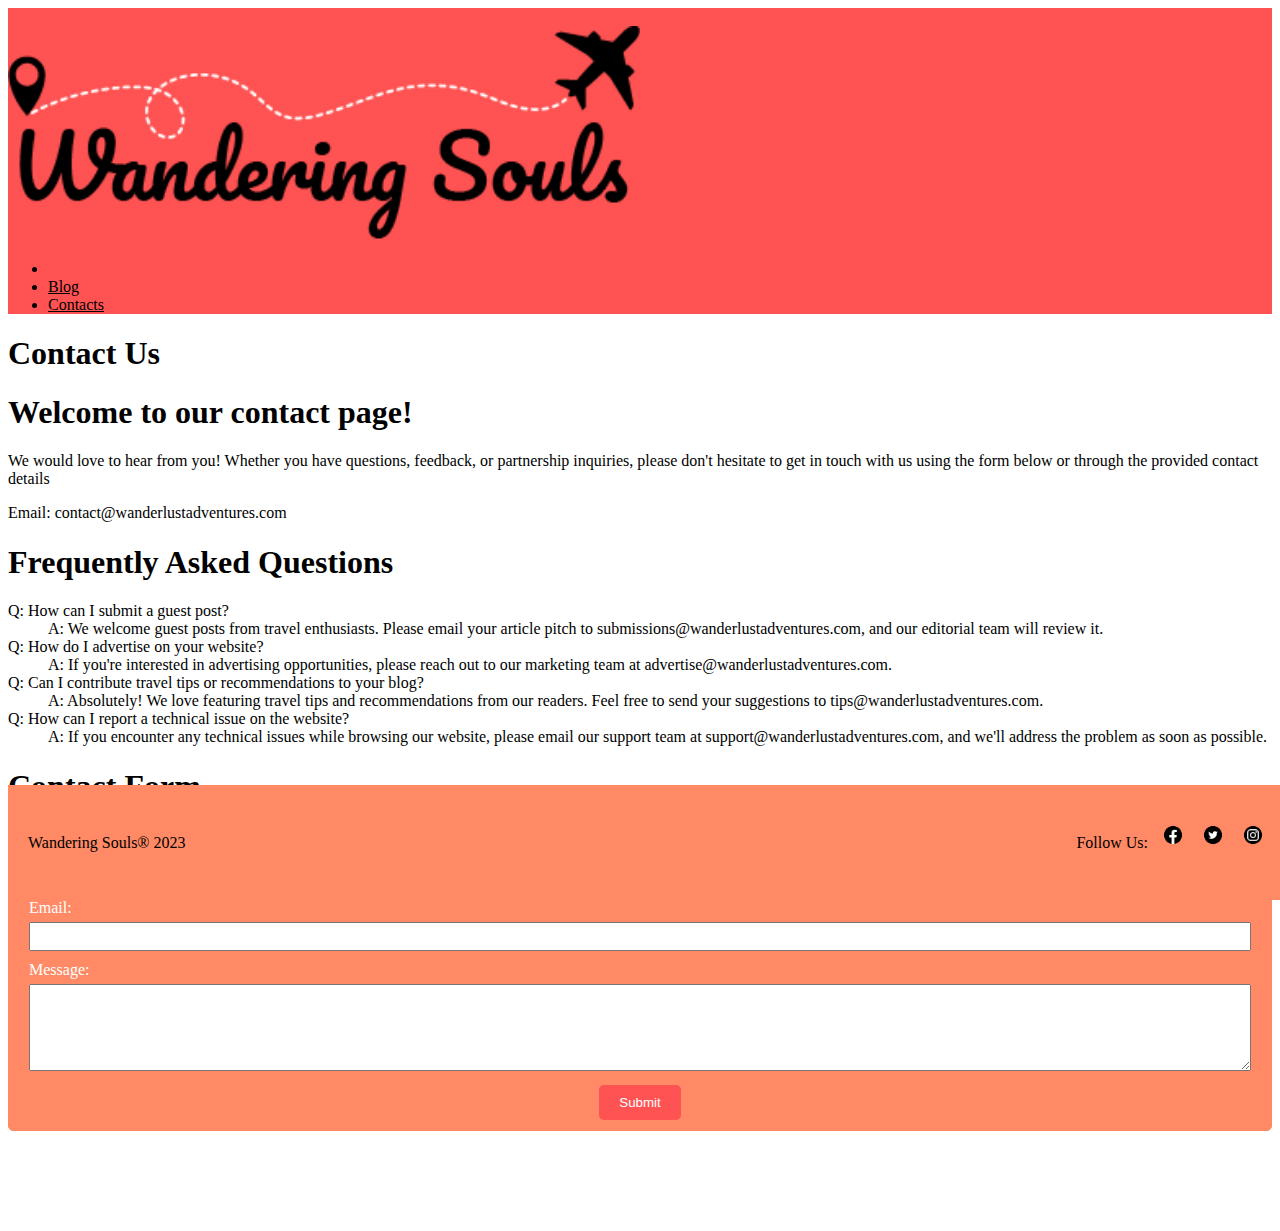
<file: pages/contacts.html>
<!DOCTYPE html>
<html lang="en">
  <head>
    <meta charset="UTF-8" />
    <meta http-equiv="X-UA-Compatible" content="IE=edge" />
    <meta name="viewport" content="width=device-width, initial-scale=1.0" />
    <title>Wandering Souls</title>
    <link rel="preconnect" href="https://fonts.googleapis.com" />
    <link rel="preconnect" href="https://fonts.gstatic.com" crossorigin />
    <link
      href="https://fonts.googleapis.com/css2?family=Roboto:ital,wght@0,100;0,300;0,400;0,500;0,700;1,100;1,300;1,500&display=swap"
      rel="stylesheet"
    />

    <link
      href="https://cdn.jsdelivr.net/npm/bootstrap@5.3.0/dist/css/bootstrap.min.css"
      rel="stylesheet"
      integrity="sha384-9ndCyUaIbzAi2FUVXJi0CjmCapSmO7SnpJef0486qhLnuZ2cdeRhO02iuK6FUUVM"
      crossorigin="anonymous"
    />
    <link rel="stylesheet" href="../style2.css" />
  </head>
  <body>
    <div class="container">
      <!-- Navbar-->
      <nav class="navbar fixed-top" style="background-color: #ff5252" ;>
        <div class="container-fluid">
          <a class="navbar-brand marginlogo" href="../index.html">
            <div class="mx-auto" style="width: 100%">
              <img
                src="../img/logo_sw_black.png"
                alt="Logo"
                width="50%"
                height="50%"
              />
              <align center></align>
            </div>
          </a>
          <ul class="nav justify-content-end">
            <li class="nav-item">
              <a class="nav-link" aria-current="page" href="../index.html"></a>
            </li>
            <li class="nav-item">
              <a class="nav-link" href="blog.html">Blog </a>
            </li>
            <li class="nav-item">
              <a class="nav-link" href="contacts.html">Contacts</a>
            </li>
          </ul>
        </div>
      </nav>

      <!-- Contact Details Section -->
      <h1 class="mt-5">Contact Us</h1>
      <div class="contact-details">
        <h1>Welcome to our contact page!</h1>
        We would love to hear from you! Whether you have questions, feedback, or
        partnership inquiries, please don't hesitate to get in touch with us
        using the form below or through the provided contact details
        <p class="mt-2 mb-0">Email: contact@wanderlustadventures.com</p>
      </div>

      <!-- FAQs Section -->
      <h1>Frequently Asked Questions</h1>
      <div>
        <dl>
          <dt>Q: How can I submit a guest post?</dt>
          <dd>
            A: We welcome guest posts from travel enthusiasts. Please email your
            article pitch to submissions@wanderlustadventures.com, and our
            editorial team will review it.
          </dd>

          <dt>Q: How do I advertise on your website?</dt>
          <dd>
            A: If you're interested in advertising opportunities, please reach
            out to our marketing team at advertise@wanderlustadventures.com.
          </dd>

          <dt>
            Q: Can I contribute travel tips or recommendations to your blog?
          </dt>
          <dd>
            A: Absolutely! We love featuring travel tips and recommendations
            from our readers. Feel free to send your suggestions to
            tips@wanderlustadventures.com.
          </dd>

          <dt>Q: How can I report a technical issue on the website?</dt>
          <dd>
            A: If you encounter any technical issues while browsing our website,
            please email our support team at support@wanderlustadventures.com,
            and we'll address the problem as soon as possible.
          </dd>
        </dl>
      </div>

      <!-- Contact Form Section -->
      <h1>Contact Form</h1>
      <div class="contact-form">
        <form>
          <label for="name">Name:</label>
          <input type="text" id="name" name="name" required />

          <label for="email">Email:</label>
          <input type="email" id="email" name="email" required />

          <label for="message">Message:</label>
          <textarea id="message" name="message" rows="5" required></textarea>

          <div class="contact-button">
            <button type="submit">Submit</button>
          </div>
        </form>
      </div>
    </div>
    <footer>
      <p>Wandering Souls® 2023</p>
      <div>
        <p>Follow Us:</p>
        <img src="../img/facebook.png" alt="Facebook" />
        <img src="../img/twitter.png" alt="Twitter" />
        <img src="../img/instagram.png" alt="Instagram" />
        <img src="../img/pinterest.png" alt="Pinterest" />
      </div>
    </footer>

    <!-- link JS Bootstrap -->
    <script
      src="https://cdn.jsdelivr.net/npm/bootstrap@5.3.0/dist/js/bootstrap.bundle.min.js"
      integrity="sha384-geWF76RCwLtnZ8qwWowPQNguL3RmwHVBC9FhGdlKrxdiJJigb/j/68SIy3Te4Bkz"
      crossorigin="anonymous"
    ></script>

    <script src="../script2.js"></script>
  </body>
</html>
</file>
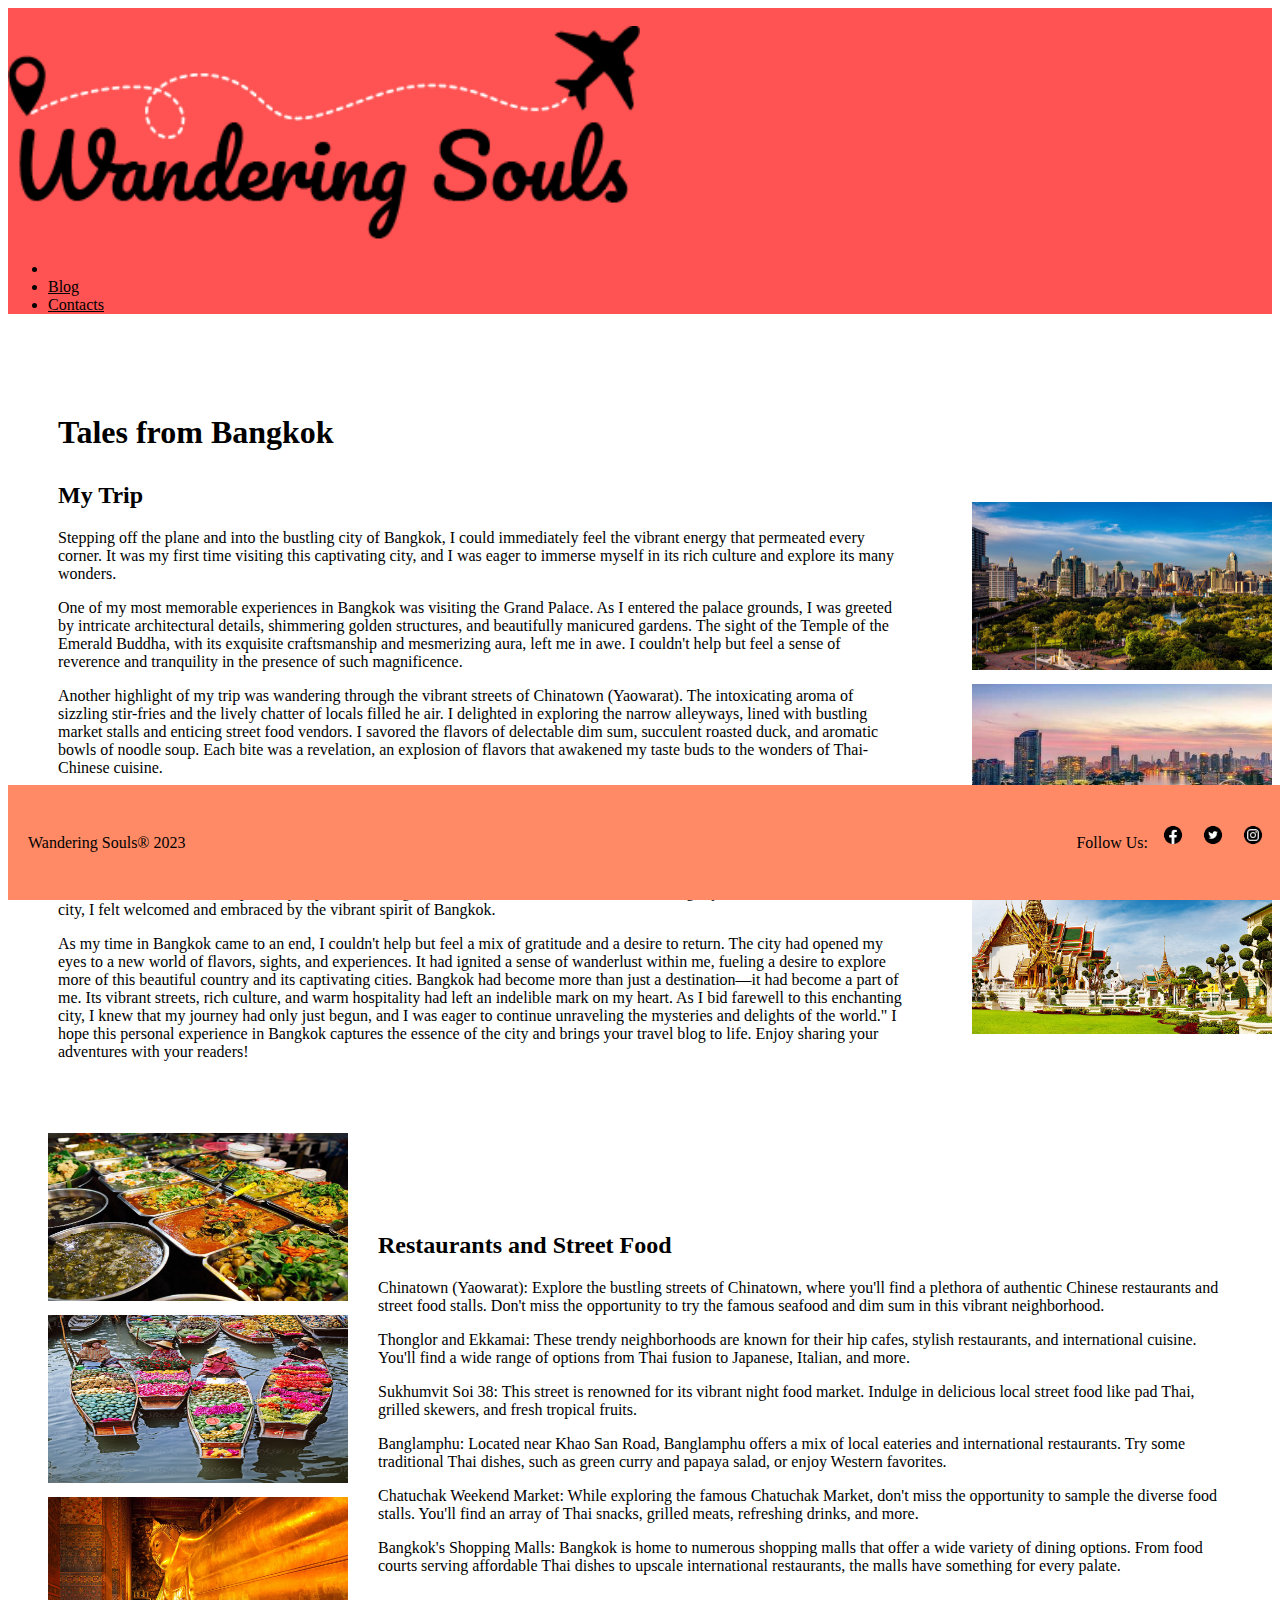
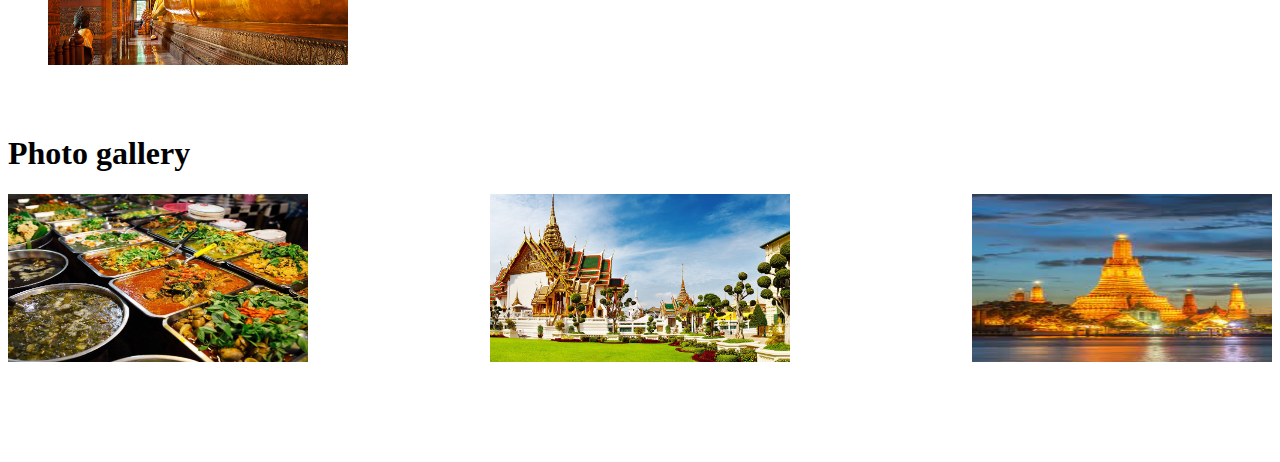
<file: pages/destinations/bangkok.html>
<!DOCTYPE html>
<html lang="en">
  <head>
    <meta charset="UTF-8" />
    <meta http-equiv="X-UA-Compatible" content="IE=edge" />
    <meta name="viewport" content="width=device-width, initial-scale=1.0" />
    <title>Wandering Souls</title>
    <link rel="preconnect" href="https://fonts.googleapis.com" />
    <link rel="preconnect" href="https://fonts.gstatic.com" crossorigin />
    <link
      href="https://fonts.googleapis.com/css2?family=Roboto:ital,wght@0,100;0,300;0,400;0,500;0,700;1,100;1,300;1,500&display=swap"
      rel="stylesheet"
    />

    <link
      href="https://cdn.jsdelivr.net/npm/bootstrap@5.3.0/dist/css/bootstrap.min.css"
      rel="stylesheet"
      integrity="sha384-9ndCyUaIbzAi2FUVXJi0CjmCapSmO7SnpJef0486qhLnuZ2cdeRhO02iuK6FUUVM"
      crossorigin="anonymous"
    />
    <link rel="stylesheet" href="../../style2.css" />
  </head>
  <body>
    <div class="container">
      <!-- Navbar-->
      <nav class="navbar fixed-top" style="background-color: #ff5252" ;>
        <div class="container-fluid">
          <a class="navbar-brand marginlogo" href="../../index.html">
            <div class="mx-auto" style="width: 100%">
              <img
                src="../../img/logo_sw_black.png"
                alt="Logo"
                width="50%"
                height="50%"
              />
              <align center></align>
            </div>
          </a>
          <ul class="nav justify-content-end">
            <li class="nav-item">
              <a
                class="nav-link"
                aria-current="page"
                href="../../index.html"
              ></a>
            </li>
            <li class="nav-item">
              <a class="nav-link" href="../blog.html">Blog </a>
            </li>
            <li class="nav-item">
              <a class="nav-link" href="../contacts.html">Contacts</a>
            </li>
          </ul>
        </div>
      </nav>

      <h1 class="nl">Tales from Bangkok</h1>

      <div class="post">
        <div class="postDestinationsText">
          <h2>My Trip</h2>
          <p>
            Stepping off the plane and into the bustling city of Bangkok, I
            could immediately feel the vibrant energy that permeated every
            corner. It was my first time visiting this captivating city, and I
            was eager to immerse myself in its rich culture and explore its many
            wonders.
          </p>
          <p>
            One of my most memorable experiences in Bangkok was visiting the
            Grand Palace. As I entered the palace grounds, I was greeted by
            intricate architectural details, shimmering golden structures, and
            beautifully manicured gardens. The sight of the Temple of the
            Emerald Buddha, with its exquisite craftsmanship and mesmerizing
            aura, left me in awe. I couldn't help but feel a sense of reverence
            and tranquility in the presence of such magnificence.
          </p>
          <p>
            Another highlight of my trip was wandering through the vibrant
            streets of Chinatown (Yaowarat). The intoxicating aroma of sizzling
            stir-fries and the lively chatter of locals filled he air. I
            delighted in exploring the narrow alleyways, lined with bustling
            market stalls and enticing street food vendors. I savored the
            flavors of delectable dim sum, succulent roasted duck, and aromatic
            bowls of noodle soup. Each bite was a revelation, an explosion of
            flavors that awakened my taste buds to the wonders of Thai-Chinese
            cuisine.
          </p>
          <p>
            One evening, I ventured to the Chao Phraya River and hopped onto a
            traditional long-tail boat. As we glided along the river, passing by
            glittering temples and luxurious riverside hotels, I marveled at the
            juxtaposition of old and new, tradition and modernity. The gentle
            breeze caressed my face, and the rhythmic sounds of the boat's
            engine provided a soothing backdrop to the enchanting views. But it
            wasn't just the iconic landmarks and bustling streets that made
            Bangkok special. It was the warmth and friendliness of the Thai
            people that left a lasting impression on me. Everywhere I went, I
            encountered smiling faces and genuine hospitality. From the street
            food vendors who patiently explained the ingredients of their dishes
            to the locals who eagerly shared stories about their city, I felt
            welcomed and embraced by the vibrant spirit of Bangkok.
          </p>
          <p>
            As my time in Bangkok came to an end, I couldn't help but feel a mix
            of gratitude and a desire to return. The city had opened my eyes to
            a new world of flavors, sights, and experiences. It had ignited a
            sense of wanderlust within me, fueling a desire to explore more of
            this beautiful country and its captivating cities. Bangkok had
            become more than just a destination—it had become a part of me. Its
            vibrant streets, rich culture, and warm hospitality had left an
            indelible mark on my heart. As I bid farewell to this enchanting
            city, I knew that my journey had only just begun, and I was eager to
            continue unraveling the mysteries and delights of the world." I hope
            this personal experience in Bangkok captures the essence of the city
            and brings your travel blog to life. Enjoy sharing your adventures
            with your readers!
          </p>
        </div>
        <ul>
          <li>
            <img
              src="../../img/lumpiniPark.jpg"
              alt="lumpiniPark"
              class="postDestinationsImg"
            />
          </li>
          <li>
            <img
              src="../../img/chaoPhraya.jpg"
              alt="lumpiniPark"
              class="postDestinationsImg"
            />
          </li>
          <li>
            <img
              src="../../img/grandPalace.jpg"
              alt="lumpiniPark"
              class="postDestinationsImg"
            />
          </li>
        </ul>
      </div>
      <div class="post">
        <ul>
          <li>
            <img
              src="../../img/streetFood.jpeg"
              alt="Northern Lights"
              class="postBlogImg"
            />
          </li>
          <li>
            <img
              src="../../img/floatingMarkets.jpg"
              alt="Northern Lights"
              class="postBlogImg"
            />
          </li>
          <li>
            <img
              src="../../img/watPho.jpg"
              alt="Northern Lights"
              class="postBlogImg"
            />
          </li>
        </ul>
        <div class="postBlogText">
          <h2>Restaurants and Street Food</h2>

          <p>
            Chinatown (Yaowarat): Explore the bustling streets of Chinatown,
            where you'll find a plethora of authentic Chinese restaurants and
            street food stalls. Don't miss the opportunity to try the famous
            seafood and dim sum in this vibrant neighborhood.
          </p>
          <p>
            Thonglor and Ekkamai: These trendy neighborhoods are known for their
            hip cafes, stylish restaurants, and international cuisine. You'll
            find a wide range of options from Thai fusion to Japanese, Italian,
            and more.
          </p>
          <p>
            Sukhumvit Soi 38: This street is renowned for its vibrant night food
            market. Indulge in delicious local street food like pad Thai,
            grilled skewers, and fresh tropical fruits.
          </p>
          <p>
            Banglamphu: Located near Khao San Road, Banglamphu offers a mix of
            local eateries and international restaurants. Try some traditional
            Thai dishes, such as green curry and papaya salad, or enjoy Western
            favorites.
          </p>
          <p>
            Chatuchak Weekend Market: While exploring the famous Chatuchak
            Market, don't miss the opportunity to sample the diverse food
            stalls. You'll find an array of Thai snacks, grilled meats,
            refreshing drinks, and more.
          </p>
          <p>
            Bangkok's Shopping Malls: Bangkok is home to numerous shopping malls
            that offer a wide variety of dining options. From food courts
            serving affordable Thai dishes to upscale international restaurants,
            the malls have something for every palate.
          </p>
        </div>
      </div>
      <div class="photogallery">
        <h1>Photo gallery</h1>
        <div class="post destinationAlignImg">
          <img src="../../img/streetFood.jpeg" alt="" />
          <img src="../../img/grandPalace.jpg" alt="" />
          <img src="../../img/watArun.jpg" alt="" />
        </div>
      </div>
    </div>
    <footer>
      <p>Wandering Souls® 2023</p>
      <div>
        <p>Follow Us:</p>
        <img src="../../img/facebook.png" alt="Facebook" />
        <img src="../../img/twitter.png" alt="Twitter" />
        <img src="../../img/instagram.png" alt="Instagram" />
        <img src="../../img/pinterest.png" alt="Pinterest" />
      </div>
    </footer>

    <!-- link JS Bootstrap -->
    <script
      src="https://cdn.jsdelivr.net/npm/bootstrap@5.3.0/dist/js/bootstrap.bundle.min.js"
      integrity="sha384-geWF76RCwLtnZ8qwWowPQNguL3RmwHVBC9FhGdlKrxdiJJigb/j/68SIy3Te4Bkz"
      crossorigin="anonymous"
    ></script>
  </body>
</html>
</file>
<file: style2.css>
:root {
  --green1: #ff5252;
  --green2: #ff8a65;
  --green3: #ffccbc;
  --beige: white;
  --borderradius: 5px;
}

footer {
  background-color: var(--green2);
  padding: 20px;
  color: black;
  display: flex;
  justify-content: space-between;
  align-items: center;
  position: fixed;
  height: 75px;
  bottom: 0;
  width: 100%;
}

footer div {
  display: flex;
  align-items: center;
}

footer img {
  height: 30px;
  margin-left: 10px;
  margin-bottom: 16px;
}

.cardmrg {
  margin: 10px;
}

.cardwidh {
  margin: auto;
  padding: 5px;
  margin-bottom: 100px;
}

.contact-form {
  background-color: var(--green2);
  padding: 10px 20px;
  border: 1px solid var(--green2);
  border-radius: var(--borderradius);
  margin-bottom: 100px;
}

.contact-form h2 {
  color: var(--beige);
}

.contact-form label {
  display: block;
  margin-bottom: 5px;
  color: var(--beige);
}

.contact-form input,
.contact-form textarea {
  width: 100%;
  padding: 5px;
  margin-bottom: 10px;
  box-sizing: border-box;
}

.contact-form button {
  padding: 10px 20px;
  background-color: var(--green1);
  color: var(--beige);
  border: none;
  border-radius: var(--borderradius);
  cursor: pointer;
}

.contact-form button:hover {
  background-color: var(--green3);
}

.contact-button {
  text-align: center;
}

.destinationAlignImg {
  justify-content: space-between;
}

.marginextra {
  width: 80%;
  margin: auto;
  margin-bottom: 100px;
}

.marginlogo {
  margin-left: 10px;
}

.nav-link {
  color: black;
}

.nl {
  margin-top: 100px;
  margin-left: 50px;
}

.photogallery {
  margin-bottom: 100px;
}

.post {
  display: flex;
  align-items: center;
  margin-bottom: 40px;
  border: var(--green1) solid 0px;
  border-radius: var(--borderradius);
}

.post img {
  width: 300px;
  max-height: 168px;
}

.postBlogImg {
  margin-right: 30px;
}

.postDestinationsImg {
  margin-left: 30px;
}

.post div {
  flex: 1;
}

.postBlogText {
  margin-right: 50px;
}

.postDestinationsText {
  margin-left: 50px;
}

.post li {
  list-style: none;
  padding-bottom: 10px;
}
.post h2 {
  font-weight: bold;
  text-align: left;
}

.post h2,
.post p {
  margin-top: 10px;
}
.read-more {
  padding: 5px 10px;
  background-color: var(--green1);
  color: var(--beige);
  border: none;
  cursor: pointer;
  border-radius: var(--borderradius);
}

.read-more:hover {
  background-color: var(--green3);
}
</file>
